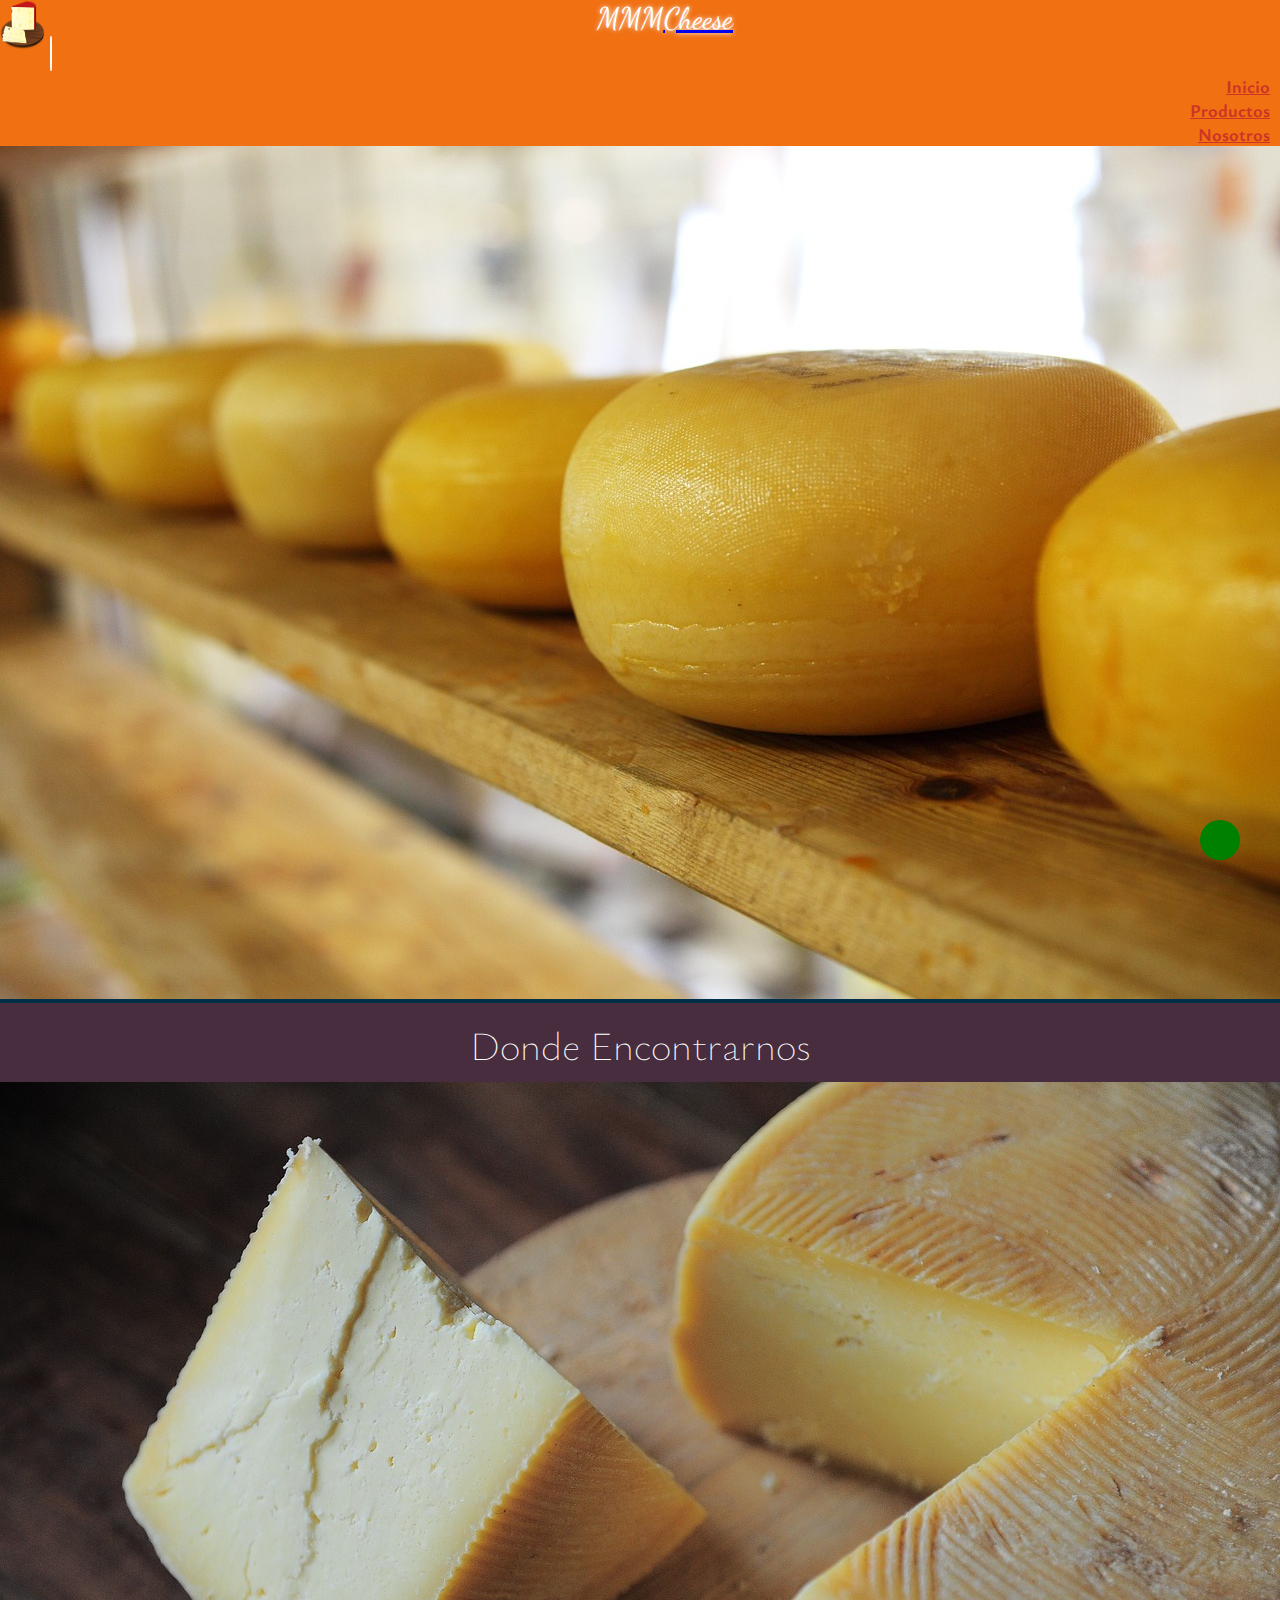
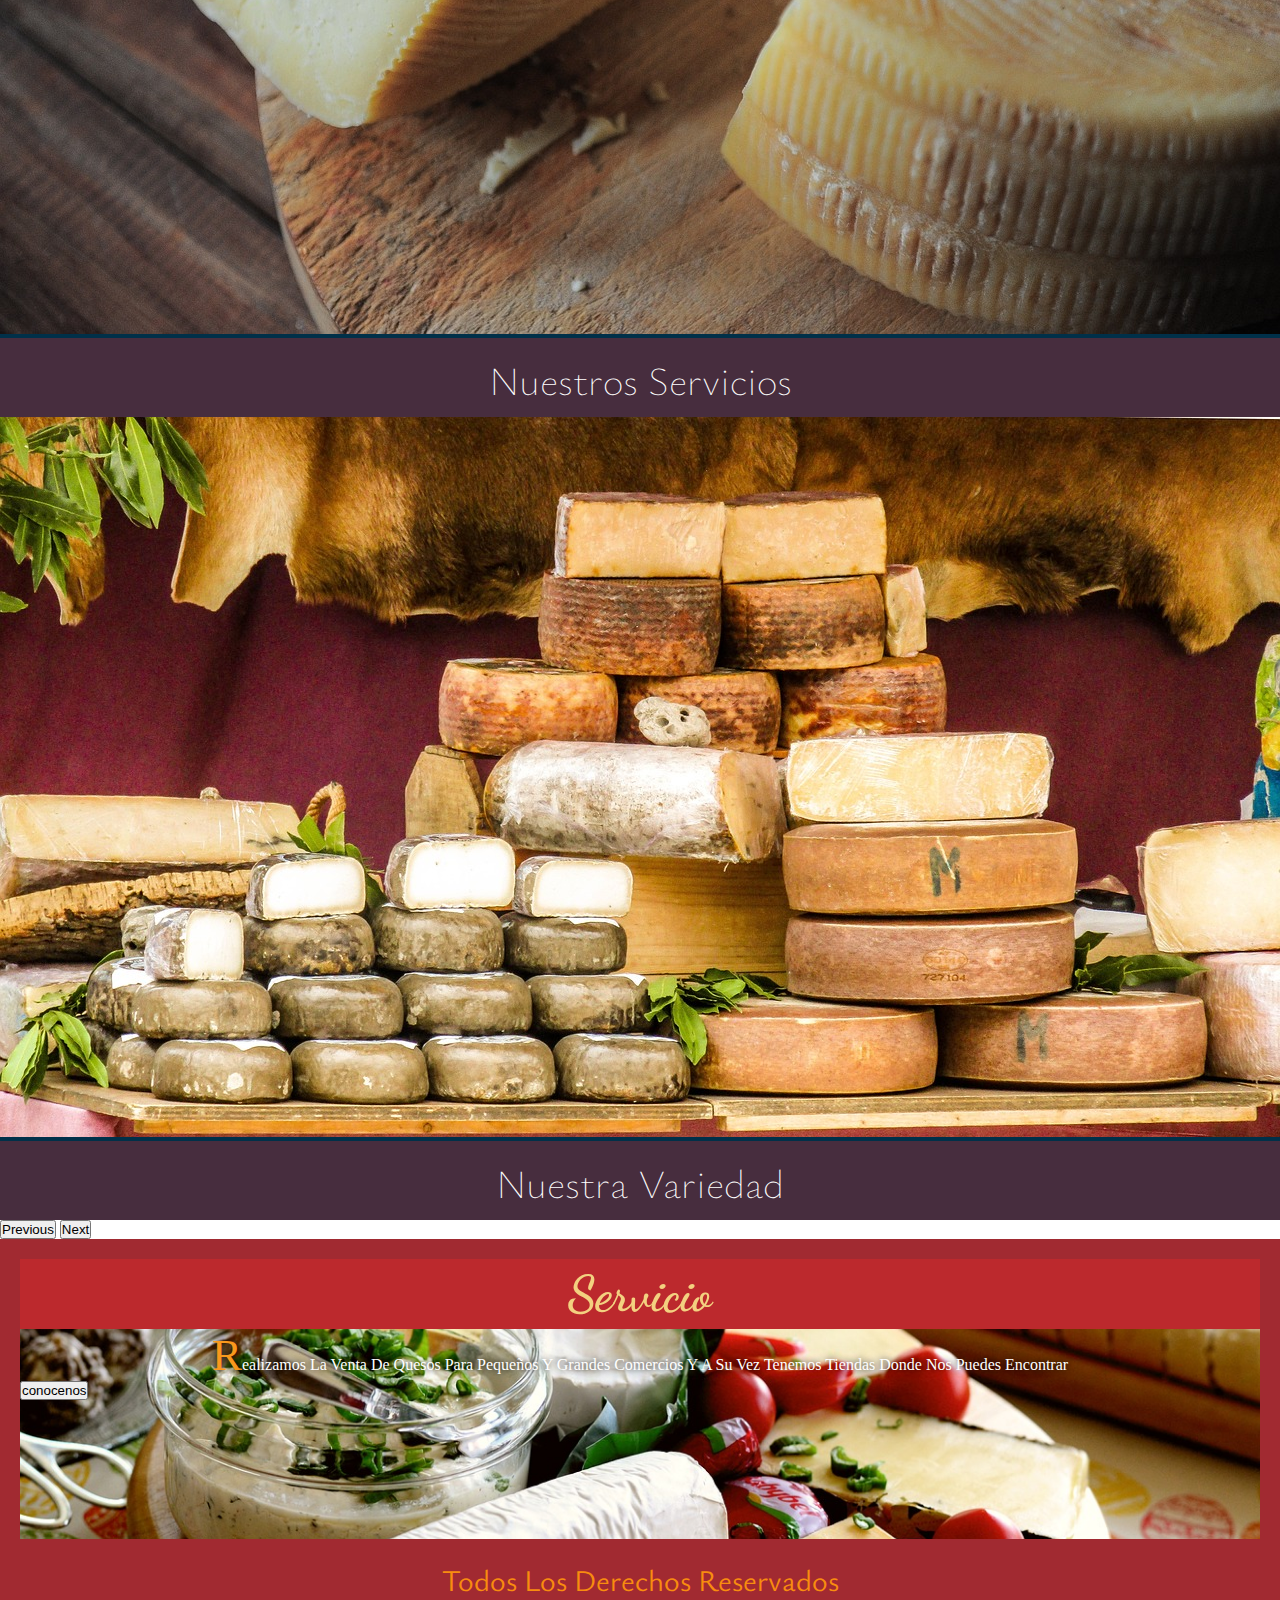
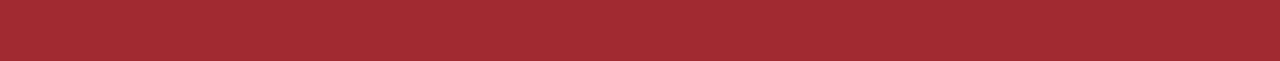
<file: index.html>
<!DOCTYPE html>
<html lang="es">

<head>
    <meta charset="UTF-8" />
    <meta http-equiv="X-UA-Compatible" content="IE=edge" />
    <meta name="viewport" content="width=device-width, initial-scale=1.0" />
    <link rel="stylesheet" href="https://cdnjs.cloudflare.com/ajax/libs/font-awesome/6.4.0/css/all.min.css"
        integrity="sha512-iecdLmaskl7CVkqkXNQ/ZH/XLlvWZOJyj7Yy7tcenmpD1ypASozpmT/E0iPtmFIB46ZmdtAc9eNBvH0H/ZpiBw=="
        crossorigin="anonymous" referrerpolicy="no-referrer" />
    <link rel="stylesheet" href="https://cdn.jsdelivr.net/npm/bootstrap@4.6.2/dist/css/bootstrap.min.css"
        integrity="sha384-xOolHFLEh07PJGoPkLv1IbcEPTNtaed2xpHsD9ESMhqIYd0nLMwNLD69Npy4HI+N" crossorigin="anonymous" />
    <link rel="stylesheet" href="./estilos.css" />
    <link rel="shortcut icon" href="./img/cheese-logo1.2.png" type="image/x-icon" />
    <title>MMMcheese</title>
</head>

<body>
    <!-- NavBar Inicio -->
    <nav class="navbar navbar-expand-lg navbar-dark">
        <!-- Brand -->
        <a class="navbar-brand" href="./index.html">
            <img src="./img/cheese-logo.png" alt="Logo" class="imglogo" />
            <aside class="logo" class="d-flex justify-content-start">
                mmm
                <span class="d-flex justify-content-start">cheese</span>
            </aside>
        </a>

        <!-- Toggler/collapsibe Button -->
        <button class="navbar-toggler text-danger" type="button" data-toggle="collapse"
            data-target="#collapsibleNavbar">
            <span class="navbar-toggler-icon"></span>
        </button>

        <!-- Navbar links -->
        <div class="collapse navbar-collapse" id="collapsibleNavbar">
            <ul class="navbar-nav">
                <li class="nav-item">
                    <a class="nav-link" href="./index.html">inicio</a>
                </li>
                <li class="nav-item">
                    <a class="nav-link" href="./pages/productos.html">productos</a>
                </li>
                <li class="nav-item">
                    <a class="nav-link" href="./pages/nosotros.html">nosotros</a>
                </li>
            </ul>
        </div>
    </nav>
    <!-- NavBar Fin -->

    <!-- Carousel Inicio -->
    <div id="carouselExampleControls" class="carousel slide" data-ride="carousel">
        <div class="carousel-inner">
            <div class="carousel-item active">
                <img src="./img/Chee2.jpg" class="d-block w-100" alt="queso" />
                <div class="carousel-caption d-none d-md-block">
                    <h5>donde encontrarnos</h5>
                </div>
            </div>
            <div class="carousel-item">
                <img src="./img/Chee5.jpg" class="d-block w-100" alt="queso-degustacion" />
                <div class="carousel-caption d-none d-md-block">
                    <h5>nuestros servicios</h5>
                </div>
            </div>
            <div class="carousel-item">
                <img src="./img/Chee4.jpg" class="d-block w-100" alt="queso-variedad" />
                <div class="carousel-caption d-none d-md-block">
                    <h5>nuestra variedad</h5>
                </div>
            </div>
        </div>
        <button class="carousel-control-prev" type="button" data-target="#carouselExampleControls" data-slide="prev">
            <span class="carousel-control-prev-icon" aria-hidden="true"></span>
            <span class="sr-only">Previous</span>
        </button>
        <button class="carousel-control-next" type="button" data-target="#carouselExampleControls" data-slide="next">
            <span class="carousel-control-next-icon" aria-hidden="true"></span>
            <span class="sr-only">Next</span>
        </button>
    </div>
    <!-- Carousel Fin -->

    <!-- Servicio Inicio -->
    <section class="servicio">
        <aside class="img-ser">
            <h2>Servicio</h2>
            <p>realizamos la venta de quesos para pequeños y grandes comercios y a su vez tenemos tiendas donde nos puedes encontrar </p>
            <a href="./pages/nosotros.html"> <button type="button" class="btn btn-warning"> conocenos</button></a>
        </aside>
    </section>
    <!-- Servicio fin  -->
    <!-- Footer Inicio  -->
    <footer>
        <p>todos los derechos reservados</p>
        <div class="redes">
            <a href="#"><i class="fa-solid fa-envelope"></i></a>
            <a href="#"><i class="fa-brands fa-facebook"></i></a>
            <a href="#"><i class="fa-brands fa-instagram"></i></a>
        </div>
    </footer>
    <!-- Footer fin  -->

    <!-- Icono Whatsapp Inicio  -->
    <a href="https://www.whatsapp.com" class="i-whats">
        <i class="fa-brands fa-whatsapp"></i>
    </a>
    <!-- Icono Whatsapp fin  -->

    <script src="https://cdn.jsdelivr.net/npm/jquery@3.5.1/dist/jquery.slim.min.js"
        integrity="sha384-DfXdz2htPH0lsSSs5nCTpuj/zy4C+OGpamoFVy38MVBnE+IbbVYUew+OrCXaRkfj" crossorigin="anonymous">
    </script>
    <script src="https://cdn.jsdelivr.net/npm/popper.js@1.16.1/dist/umd/popper.min.js"
        integrity="sha384-9/reFTGAW83EW2RDu2S0VKaIzap3H66lZH81PoYlFhbGU+6BZp6G7niu735Sk7lN" crossorigin="anonymous">
    </script>
    <script src="https://cdn.jsdelivr.net/npm/bootstrap@4.6.2/dist/js/bootstrap.min.js"
        integrity="sha384-+sLIOodYLS7CIrQpBjl+C7nPvqq+FbNUBDunl/OZv93DB7Ln/533i8e/mZXLi/P+" crossorigin="anonymous">
    </script>
</body>

</html>
</file>
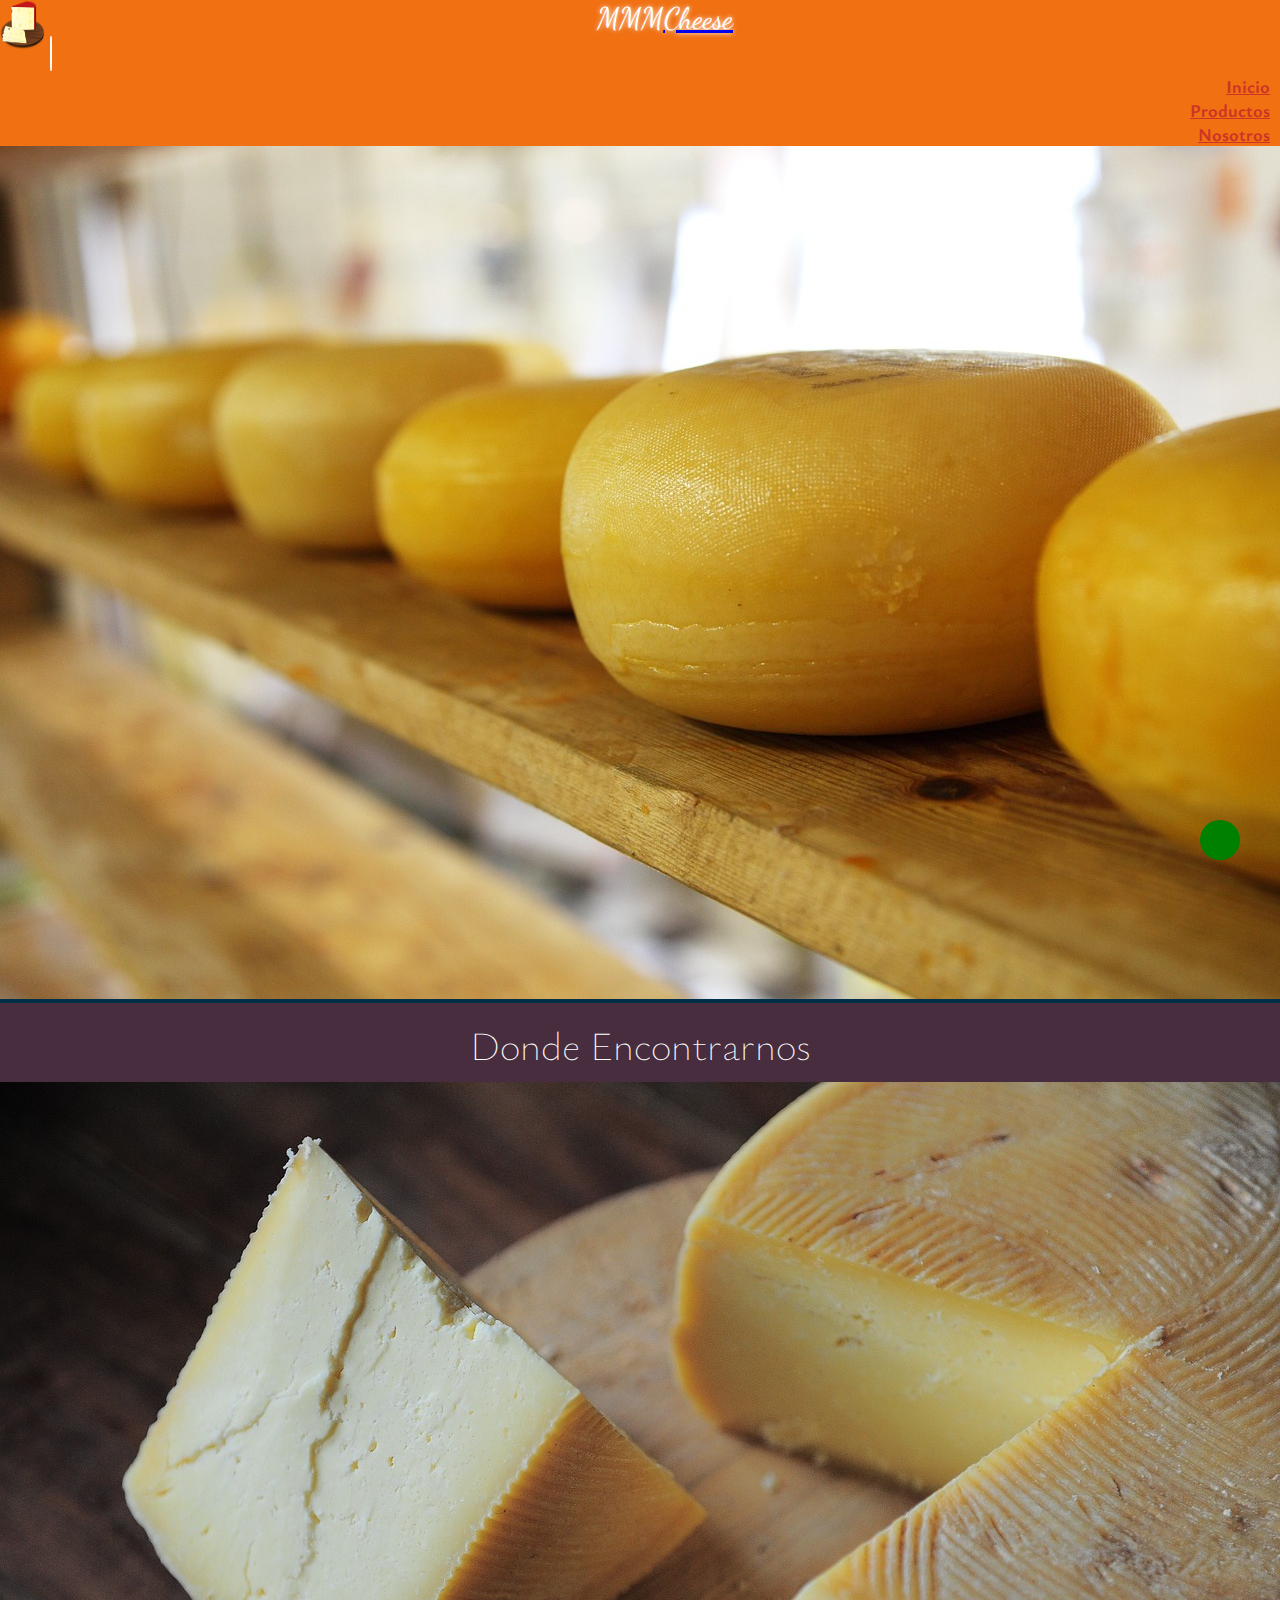
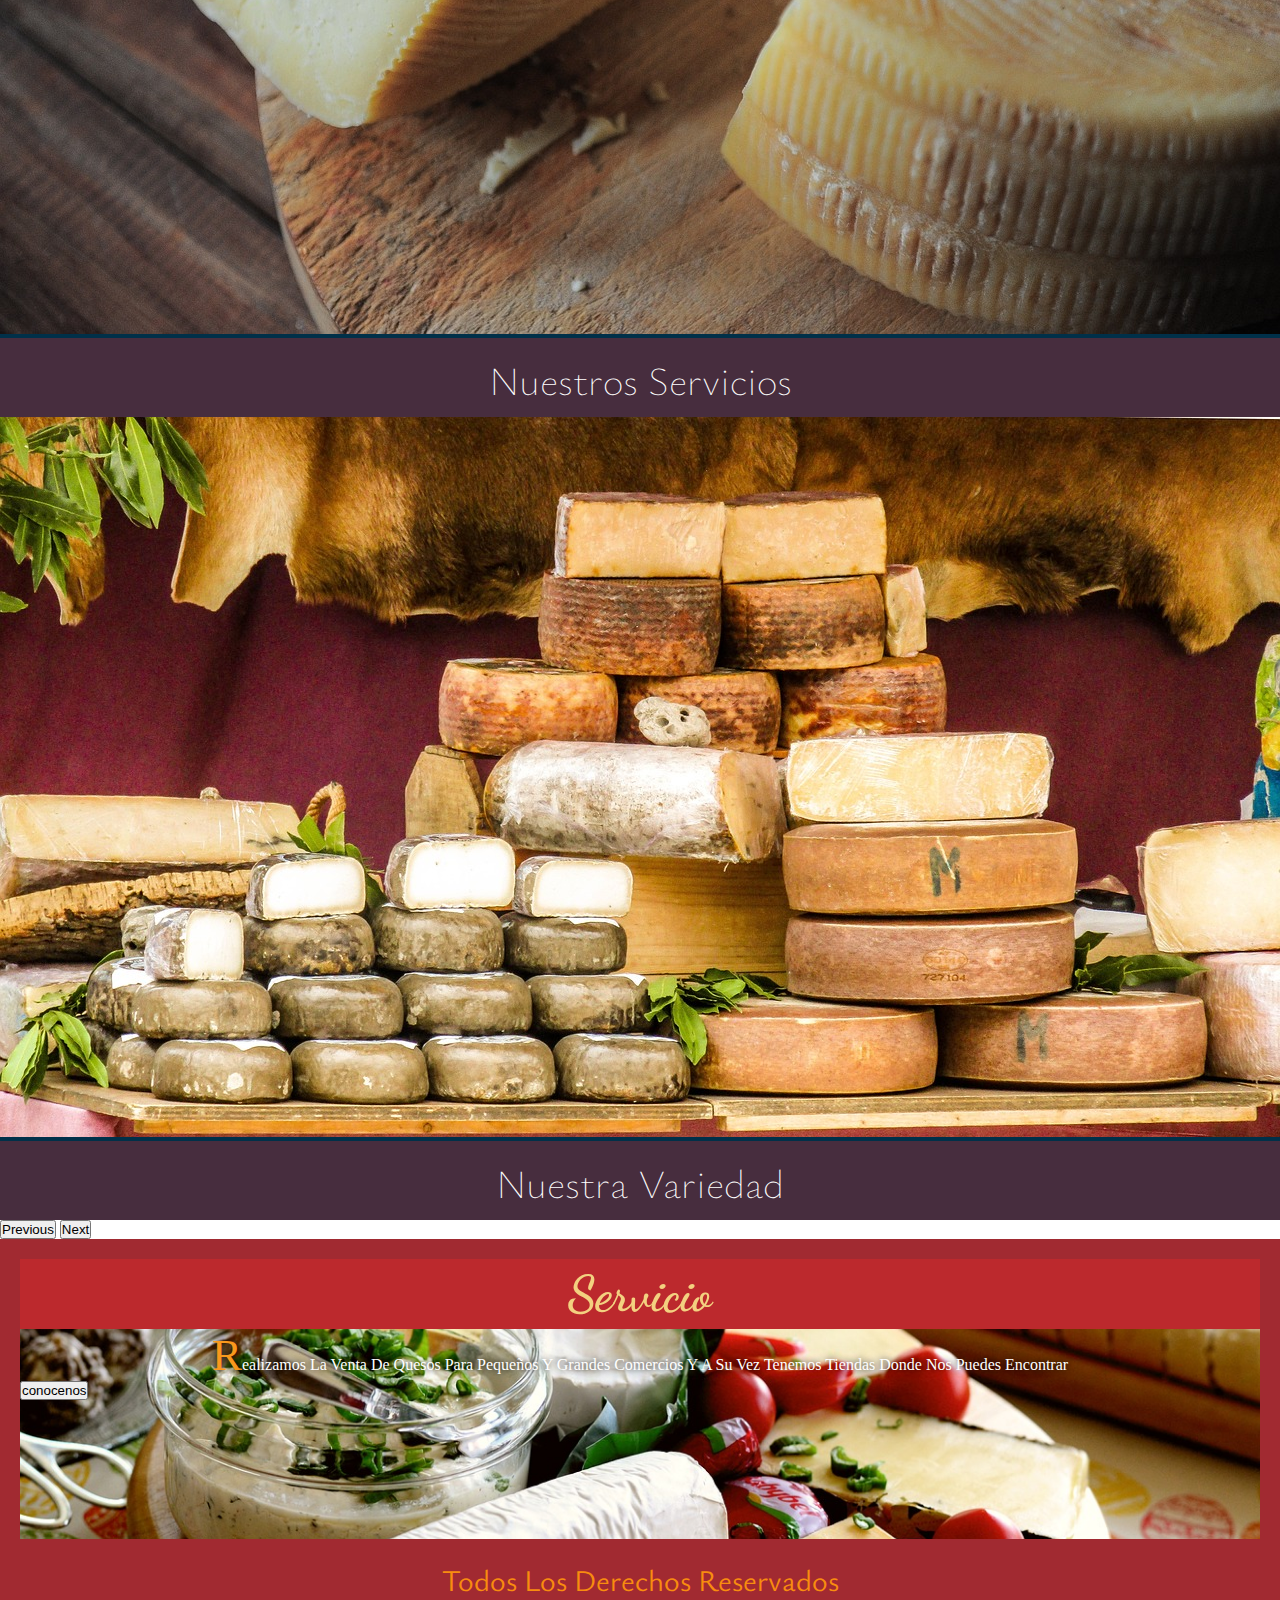
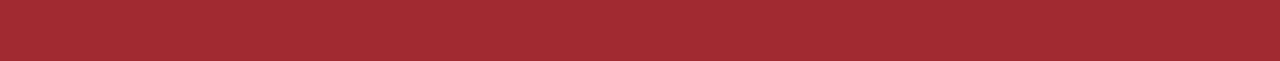
<file: index1.html>
<!DOCTYPE html>
<html lang="es">

<head>
    <meta charset="UTF-8" />
    <meta http-equiv="X-UA-Compatible" content="IE=edge" />
    <meta name="viewport" content="width=device-width, initial-scale=1.0" />
    <link rel="stylesheet" href="https://cdnjs.cloudflare.com/ajax/libs/font-awesome/6.4.0/css/all.min.css"
        integrity="sha512-iecdLmaskl7CVkqkXNQ/ZH/XLlvWZOJyj7Yy7tcenmpD1ypASozpmT/E0iPtmFIB46ZmdtAc9eNBvH0H/ZpiBw=="
        crossorigin="anonymous" referrerpolicy="no-referrer" />
    <link rel="stylesheet" href="https://cdn.jsdelivr.net/npm/bootstrap@4.6.2/dist/css/bootstrap.min.css"
        integrity="sha384-xOolHFLEh07PJGoPkLv1IbcEPTNtaed2xpHsD9ESMhqIYd0nLMwNLD69Npy4HI+N" crossorigin="anonymous" />
    <link rel="stylesheet" href="./estilos.css" />
    <link rel="shortcut icon" href="./img/cheese-logo1.2.png" type="image/x-icon" />
    <title>MMMcheese</title>
</head>

<body>
    <!-- NavBar Inicio -->
    <nav class="navbar navbar-expand-lg navbar-dark">
        <!-- Brand -->
        <a class="navbar-brand" href="./index1.html">
            <img src="./img/cheese-logo.png" alt="Logo" class="imglogo" />
            <aside class="logo" class="d-flex justify-content-start">
                mmm
                <span class="d-flex justify-content-start">cheese</span>
            </aside>
        </a>

        <!-- Toggler/collapsibe Button -->
        <button class="navbar-toggler text-danger" type="button" data-toggle="collapse"
            data-target="#collapsibleNavbar">
            <span class="navbar-toggler-icon"></span>
        </button>

        <!-- Navbar links -->
        <div class="collapse navbar-collapse" id="collapsibleNavbar">
            <ul class="navbar-nav">
                <li class="nav-item">
                    <a class="nav-link" href="./index1.html">inicio</a>
                </li>
                <li class="nav-item">
                    <a class="nav-link" href="./pages/productos.html">productos</a>
                </li>
                <li class="nav-item">
                    <a class="nav-link" href="./pages/nosotros.html">nosotros</a>
                </li>
            </ul>
        </div>
    </nav>
    <!-- NavBar Fin -->

    <!-- Carousel Inicio -->
    <div id="carouselExampleControls" class="carousel slide" data-ride="carousel">
        <div class="carousel-inner">
            <div class="carousel-item active">
                <img src="./img/Chee2.jpg" class="d-block w-100" alt="queso" />
                <div class="carousel-caption d-none d-md-block">
                    <h5>donde encontrarnos</h5>
                </div>
            </div>
            <div class="carousel-item">
                <img src="./img/Chee5.jpg" class="d-block w-100" alt="queso-degustacion" />
                <div class="carousel-caption d-none d-md-block">
                    <h5>nuestros servicios</h5>
                </div>
            </div>
            <div class="carousel-item">
                <img src="./img/Chee4.jpg" class="d-block w-100" alt="queso-variedad" />
                <div class="carousel-caption d-none d-md-block">
                    <h5>nuestra variedad</h5>
                </div>
            </div>
        </div>
        <button class="carousel-control-prev" type="button" data-target="#carouselExampleControls" data-slide="prev">
            <span class="carousel-control-prev-icon" aria-hidden="true"></span>
            <span class="sr-only">Previous</span>
        </button>
        <button class="carousel-control-next" type="button" data-target="#carouselExampleControls" data-slide="next">
            <span class="carousel-control-next-icon" aria-hidden="true"></span>
            <span class="sr-only">Next</span>
        </button>
    </div>
    <!-- Carousel Fin -->

    <!-- Servicio Inicio -->
    <section class="servicio">
        <aside class="img-ser">
            <h2>Servicio</h2>
            <p>realizamos la venta de quesos para pequeños y grandes comercios y a su vez tenemos tiendas donde nos puedes encontrar </p>
            <a href="./pages/nosotros.html"> <button type="button" class="btn btn-warning"> conocenos</button></a>
        </aside>
    </section>
    <!-- Servicio fin  -->
    <!-- Footer Inicio  -->
    <footer>
        <p>todos los derechos reservados</p>
        <div class="redes">
            <a href="#"><i class="fa-solid fa-envelope"></i></a>
            <a href="#"><i class="fa-brands fa-facebook"></i></a>
            <a href="#"><i class="fa-brands fa-instagram"></i></a>
        </div>
    </footer>
    <!-- Footer fin  -->

    <!-- Icono Whatsapp Inicio  -->
    <a href="https://www.whatsapp.com" class="i-whats">
        <i class="fa-brands fa-whatsapp"></i>
    </a>
    <!-- Icono Whatsapp fin  -->

    <script src="https://cdn.jsdelivr.net/npm/jquery@3.5.1/dist/jquery.slim.min.js"
        integrity="sha384-DfXdz2htPH0lsSSs5nCTpuj/zy4C+OGpamoFVy38MVBnE+IbbVYUew+OrCXaRkfj" crossorigin="anonymous">
    </script>
    <script src="https://cdn.jsdelivr.net/npm/popper.js@1.16.1/dist/umd/popper.min.js"
        integrity="sha384-9/reFTGAW83EW2RDu2S0VKaIzap3H66lZH81PoYlFhbGU+6BZp6G7niu735Sk7lN" crossorigin="anonymous">
    </script>
    <script src="https://cdn.jsdelivr.net/npm/bootstrap@4.6.2/dist/js/bootstrap.min.js"
        integrity="sha384-+sLIOodYLS7CIrQpBjl+C7nPvqq+FbNUBDunl/OZv93DB7Ln/533i8e/mZXLi/P+" crossorigin="anonymous">
    </script>
</body>

</html>
</file>
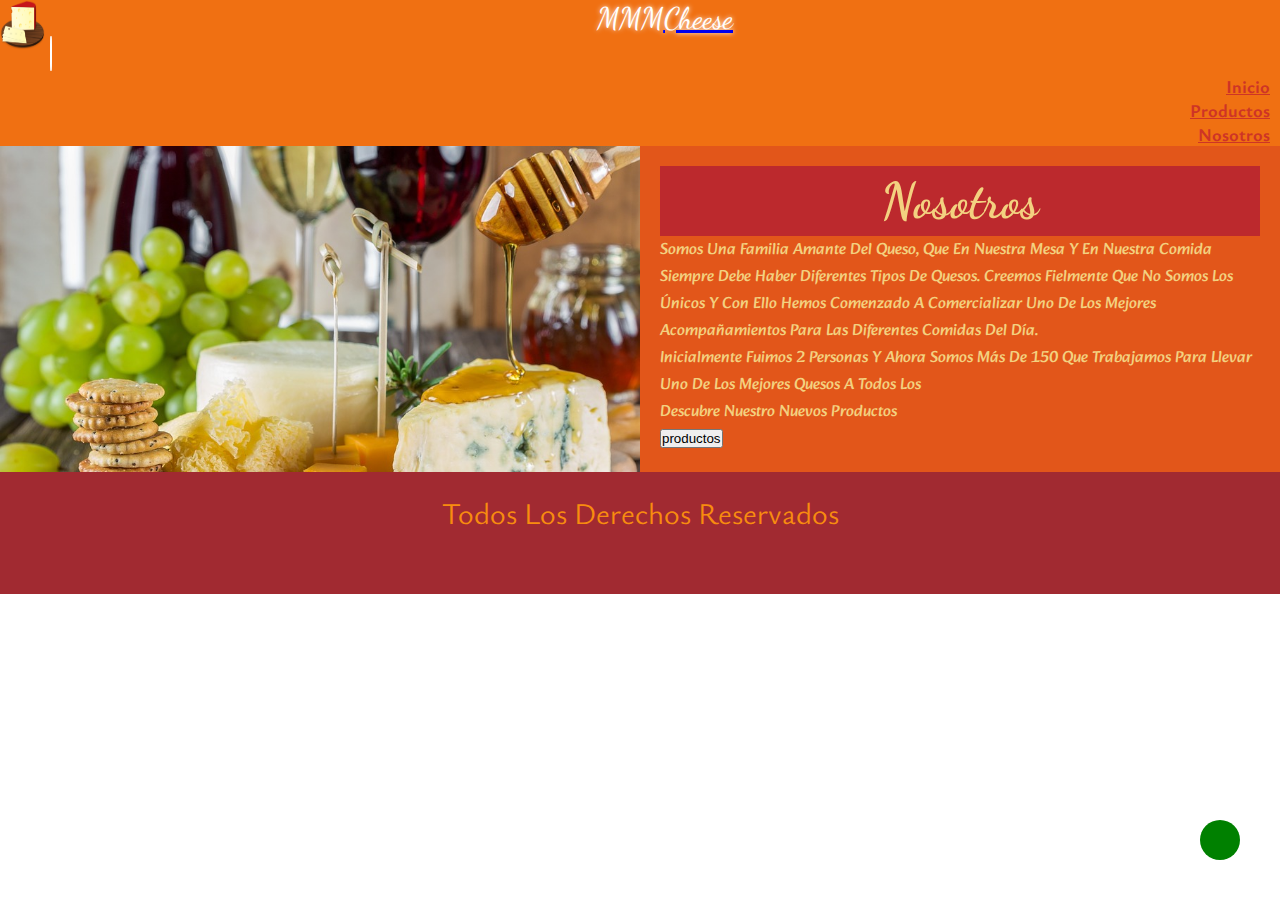
<file: pages/nosotros.html>
<!DOCTYPE html>
<html lang="es">
<head>
    <meta charset="UTF-8">
    <meta http-equiv="X-UA-Compatible" content="IE=edge">
    <meta name="viewport" content="width=device-width, initial-scale=1.0">
    <link rel="stylesheet" href="https://cdnjs.cloudflare.com/ajax/libs/font-awesome/6.4.0/css/all.min.css"
        integrity="sha512-iecdLmaskl7CVkqkXNQ/ZH/XLlvWZOJyj7Yy7tcenmpD1ypASozpmT/E0iPtmFIB46ZmdtAc9eNBvH0H/ZpiBw=="
        crossorigin="anonymous" referrerpolicy="no-referrer" />
    <link rel="stylesheet" href="https://cdn.jsdelivr.net/npm/bootstrap@4.6.2/dist/css/bootstrap.min.css"
        integrity="sha384-xOolHFLEh07PJGoPkLv1IbcEPTNtaed2xpHsD9ESMhqIYd0nLMwNLD69Npy4HI+N" crossorigin="anonymous">
    <link rel="stylesheet" href="../estilos.css">
    <link rel="shortcut icon" href="./img/cheese-logo1.2.png" type="image/x-icon">
    <title>Nosotros</title>
</head>
<body>
    <!-- NavBar Inicio -->
    <nav class="navbar navbar-expand-lg navbar-dark">
        <!-- Brand -->
        <a class="navbar-brand" href="../index.html">
            <img src="../img/cheese-logo.png" alt="Logo" class="imglogo">
            <aside class="logo" class = "d-flex justify-content-start">mmm 
                <span>cheese</span>
            </aside>
        </a>

        <!-- Toggler/collapsibe Button -->
        <button class="navbar-toggler text-danger" type="button" data-toggle="collapse" data-target="#collapsibleNavbar">
            <span class="navbar-toggler-icon"></span>
        </button>

        <!-- Navbar links -->
        <div class="collapse navbar-collapse"  id="collapsibleNavbar">
            <ul class="navbar-nav">
                <li class="nav-item">
                    <a class="nav-link" href="../index.html">inicio</a>
                </li>
                <li class="nav-item">
                    <a class="nav-link" href="./productos.html">productos</a>
                </li>
                <li class="nav-item">
                    <a class="nav-link" href="./nosotros.html">nosotros</a>
                </li>
            </ul>
        </div>
    </nav>
    <!-- NavBar Fin -->
    <section class="nosotros">
        <aside class="img-nos"></aside>
        <aside class="desc-nos">
            <h2>Nosotros</h2>
            <p>somos una familia amante del queso, que en nuestra mesa y en nuestra comida siempre debe haber diferentes tipos de quesos. creemos fielmente que no somos los únicos y con ello hemos comenzado a comercializar uno de los mejores acompañamientos para las diferentes comidas del día.</p>
            <p>inicialmente fuimos 2 personas y ahora somos más de 150 que trabajamos para llevar uno de los mejores quesos a todos los </p>
            <p>descubre nuestro nuevos productos </p>
            <a href="./productos.html"><button type="button" class="btn btn-warning"> productos</button></a>
        </aside>
    </section>
    <!-- Footer Inicio  -->
    <footer>
        <p>todos los derechos reservados</p>
        <div class="redes">
            <a href="#"><i class="fa-solid fa-envelope"></i></a>
            <a href="#"><i class="fa-brands fa-facebook"></i></a>
            <a href="#"><i class="fa-brands fa-instagram"></i></a>
        </div>
    </footer>
    <!-- Footer fin  -->

    <!-- Icono Whatsapp Inicio  -->
    <a href="https://www.whatsapp.com" class="i-whats">
        <i class="fa-brands fa-whatsapp"></i>
    </a>
    <!-- Icono Whatsapp fin  -->

    <script src="https://cdn.jsdelivr.net/npm/jquery@3.5.1/dist/jquery.slim.min.js"
        integrity="sha384-DfXdz2htPH0lsSSs5nCTpuj/zy4C+OGpamoFVy38MVBnE+IbbVYUew+OrCXaRkfj" crossorigin="anonymous">
    </script>
    <script src="https://cdn.jsdelivr.net/npm/popper.js@1.16.1/dist/umd/popper.min.js"
        integrity="sha384-9/reFTGAW83EW2RDu2S0VKaIzap3H66lZH81PoYlFhbGU+6BZp6G7niu735Sk7lN" crossorigin="anonymous">
    </script>
    <script src="https://cdn.jsdelivr.net/npm/bootstrap@4.6.2/dist/js/bootstrap.min.js"
        integrity="sha384-+sLIOodYLS7CIrQpBjl+C7nPvqq+FbNUBDunl/OZv93DB7Ln/533i8e/mZXLi/P+" crossorigin="anonymous">
    </script>
</body>
</html>
</file>
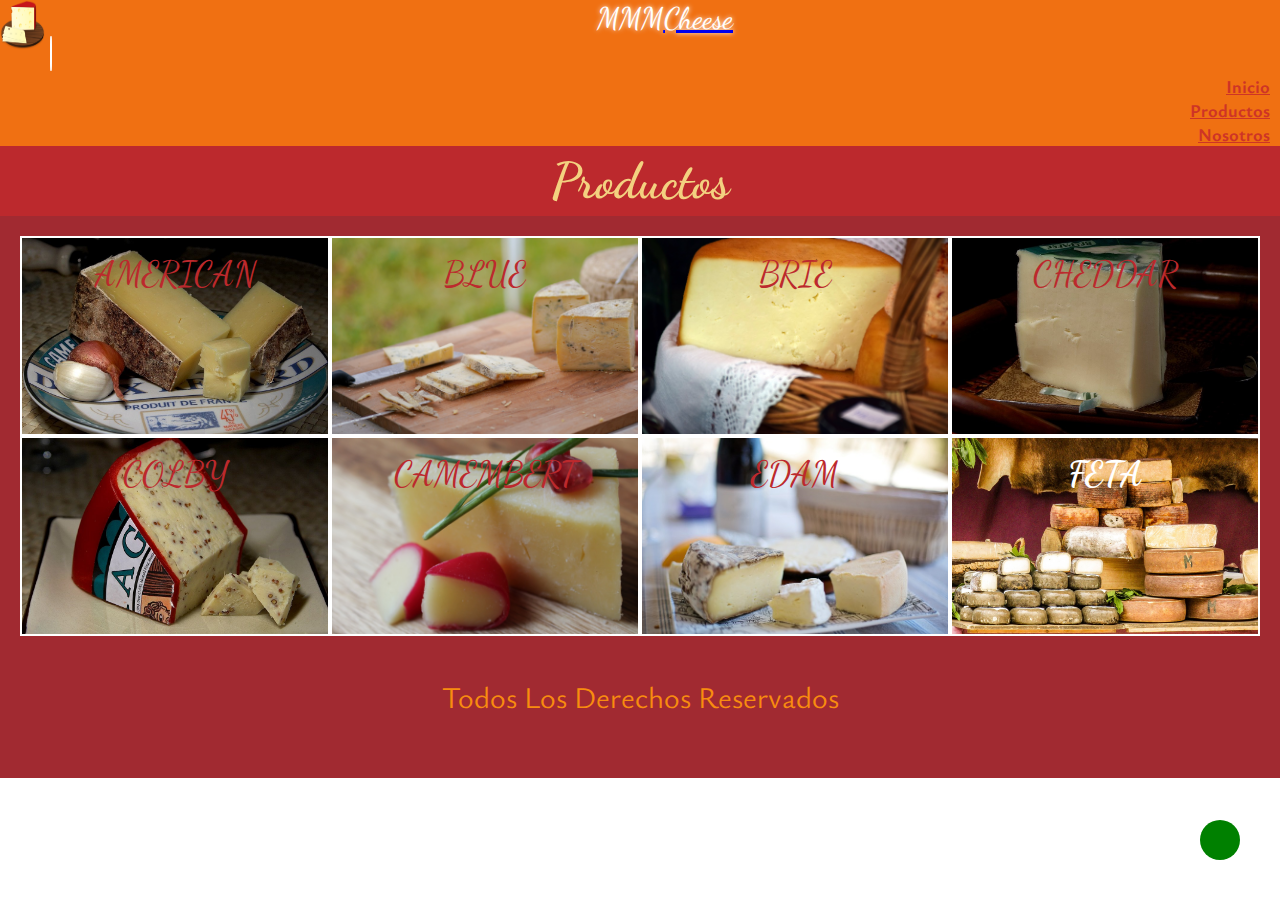
<file: pages/productos.html>
<!DOCTYPE html>
<html lang="es">

<head>
    <meta charset="UTF-8">
    <meta http-equiv="X-UA-Compatible" content="IE=edge">
    <meta name="viewport" content="width=device-width, initial-scale=1.0">
    <link rel="stylesheet" href="https://cdnjs.cloudflare.com/ajax/libs/font-awesome/6.4.0/css/all.min.css"
        integrity="sha512-iecdLmaskl7CVkqkXNQ/ZH/XLlvWZOJyj7Yy7tcenmpD1ypASozpmT/E0iPtmFIB46ZmdtAc9eNBvH0H/ZpiBw=="
        crossorigin="anonymous" referrerpolicy="no-referrer" />
    <link rel="stylesheet" href="https://cdn.jsdelivr.net/npm/bootstrap@4.6.2/dist/css/bootstrap.min.css"
        integrity="sha384-xOolHFLEh07PJGoPkLv1IbcEPTNtaed2xpHsD9ESMhqIYd0nLMwNLD69Npy4HI+N" crossorigin="anonymous">
    <link rel="stylesheet" href="../estilos.css">
    <link rel="shortcut icon" href="../img/cheese-logo1.2.png" type="image/x-icon">
    <title>Productos</title>
</head>

<body>
    <!-- NavBar Inicio -->
    <nav class="navbar navbar-expand-lg navbar-dark">
        <!-- Brand -->
        <a class="navbar-brand" href="../index.html">
            <img src="../img/cheese-logo.png" alt="Logo" class="imglogo">
            <aside class="logo" class = "d-flex justify-content-start">mmm 
                <span class= "d-flex justify-content-start">cheese</span>
            </aside>
        </a>

        <!-- Toggler/collapsibe Button -->
        <button class="navbar-toggler text-danger" type="button" data-toggle="collapse" data-target="#collapsibleNavbar">
            <span class="navbar-toggler-icon"></span>
        </button>

        <!-- Navbar links -->
        <div class="collapse navbar-collapse"  id="collapsibleNavbar">
            <ul class="navbar-nav">
                <li class="nav-item">
                    <a class="nav-link" href="../index.html">inicio</a>
                </li>
                <li class="nav-item">
                    <a class="nav-link" href="./productos.html">productos</a>
                </li>
                <li class="nav-item">
                    <a class="nav-link" href="./nosotros.html">nosotros</a>
                </li>
            </ul>
        </div>
    </nav>
    <!-- NavBar Fin -->
    <!-- Productos Inicio  -->
    <h2>Productos</h2>
    <section class="productos">
        <div class="item item1">
            <h5>american</h5>
        </div>
        <div class="item item2">
            <h5>blue</h5>
        </div>
        <div class="item item3">
            <h5>brie</h5>
        </div>
        <div class="item item4">
            <h5>cheddar</h5>
        </div>
        <div class="item item5">
            <h5>colby</h5>
        </div>
        <div class="item item6">
            <h5>camembert</h5>
        </div>
        <div class="item item7">
            <h5>edam</h5>
        </div>
        <div class="item item8">
            <h5>feta</h5>
        </div>
    </section>
    <!-- Productos Fin  -->

    <!-- Footer Inicio  -->
    <footer>
        <p>todos los derechos reservados</p>
        <div class="redes">
            <a href="https://gmail.com"><i class="fa-solid fa-envelope"></i></a>
            <a href="https://es-la.facebook.com"><i class="fa-brands fa-facebook"></i></a>
            <a href="https://instagram.com"><i class="fa-brands fa-instagram"></i></a>
        </div>
    </footer>
    <!-- Footer fin  -->
    <!-- Icono Whatsapp Inicio  -->
    <a href="https://www.whatsapp.com" class="i-whats">
        <i class="fa-brands fa-whatsapp"></i>
    </a>
    <!-- Icono Whatsapp fin  -->
    <script src="https://cdn.jsdelivr.net/npm/jquery@3.5.1/dist/jquery.slim.min.js"
        integrity="sha384-DfXdz2htPH0lsSSs5nCTpuj/zy4C+OGpamoFVy38MVBnE+IbbVYUew+OrCXaRkfj" crossorigin="anonymous">
    </script>
    <script src="https://cdn.jsdelivr.net/npm/popper.js@1.16.1/dist/umd/popper.min.js"
        integrity="sha384-9/reFTGAW83EW2RDu2S0VKaIzap3H66lZH81PoYlFhbGU+6BZp6G7niu735Sk7lN" crossorigin="anonymous">
    </script>
    <script src="https://cdn.jsdelivr.net/npm/bootstrap@4.6.2/dist/js/bootstrap.min.js"
        integrity="sha384-+sLIOodYLS7CIrQpBjl+C7nPvqq+FbNUBDunl/OZv93DB7Ln/533i8e/mZXLi/P+" crossorigin="anonymous">
    </script>
</body>
</html>
</file>
<file: estilos.css>
@import url('https://fonts.googleapis.com/css2?family=Alkatra&family=Dancing+Script:wght@400;600&family=Delicious+Handrawn&family=Pacifico&family=Saira+Condensed:wght@300;400&family=Ysabeau:ital,wght@0,200;1,1;1,200&display=swap');

/* font-family: 'Alkatra', cursive;
font-family: 'Dancing Script', cursive;
font-family: 'Delicious Handrawn', cursive;
font-family: 'Pacifico', cursive;
font-family: 'Saira Condensed', sans-serif;
font-family: 'Ysabeau', sans-serif; */

*{
    margin: 0;
    padding: 0;
    box-sizing: border-box;
}

.navbar{
    background-color:#F07012 !important;
}
.imglogo{
    float: left;
    width: 50px;
    height: 50px;
    padding-right: 5px;
    display: flex;
    justify-content: center;
    align-items: center;
}

.navbar-brand .logo {
    color: #FFF;
    text-shadow: 0 0 5px  #fff; 
    text-transform:uppercase;
    font-weight: lighter;
    font-family: 'Dancing Script', cursive;
    font-size: 30px;
    padding: 0px 5px;
    display: flex;
    justify-content: center;
    align-items: center;
}

.navbar-brand span{
    text-transform: capitalize;
}

.navbar-brand .logo:hover{
    color: #bc292d;
}

.navbar-toggler{
    border: 1px solid #fff !important;
    font-size: smaller;
    width: auto;
    height: 35px;
    border-radius: 30%;
}

.nav-link{
    color: #CE3426 !important;
    font-family: 'Ysabeau', sans-serif;
    font-size: 18px !important;
    font-weight: bolder !important;
    text-transform: capitalize;
    padding-right: 10px;
    display: flex;
    justify-content:flex-end;   
}

.nav-link:hover{
    color: #F3D180 !important;
    background-color: #DF3E1E !important;
    text-shadow: 0 0 10px #fff;
    border-radius: 35%;
}

.carousel-item{
    height: auto;
    background-color: #003049 !important;
    background-size: cover;
    background-position: top;
}

.carousel-item h5{
    color: #fff;
    font-size: 40px;
    font-weight: lighter;
    font-family: 'Ysabeau', sans-serif;
    background-color: #bc292e60;
    text-align: center;
    padding-bottom: 10px;
    text-transform: capitalize;
}

/* Servicios */
.servicio{
    width: auto;
    height: 300px;
    background-color: #A12A31;
    padding: 20px 20px ;
}

.servicio h2:hover{
    color: #A12A31;
    text-shadow:0 0 7px #000;
}

.servicio p{
    color: #fff;
    text-align: center !important;
    text-shadow:0 0 7px #000;
    text-transform: capitalize;
}
.servicio p::first-letter{
    color: #F9991D;
    font-size: 45px;
}

.img-ser{
    height: 300px;
    width: 100%;
    background-image: url(./img/Chee7.jpg);
    background-size: cover;
    background-position:right;
}


/* Pag. Nosotros */

.nosotros{
    width: 100%;
    height: auto;
    background-color: #CE3426;
}

.nosotros{
    color: #F3D180;
    text-transform: capitalize;
    font-family: 'Alkatra', cursive;
}
.img-nos{
    height: auto;
    width: 100%;
    background-image: url(./img/Chee1.jpg);
    background-position: center;
    background-size: cover;
}

.desc-nos{
    height: auto;
    width: 100%;
    background-color: #f06e1299;
    padding: 20px;
}

h2{
    color: #F3D180;
    background-color: #BC292D;
    font-size: 50px; 
    font-family: 'Dancing Script', cursive;
    text-align: center;
    text-transform: capitalize;
    padding: 5px;
}
h5{
    color: #BC292D;
    font-size: 35px; 
    font-family: 'Dancing Script', cursive;
    font-weight: lighter;
    text-align: center;
    text-transform:lowercase;
    padding-top: 15px;

}

/* Pag. Productos  */
.productos{
    width: 100%;
    height: auto;
    background-color: #A12A31;
    padding: 20px;
    display: grid;
    grid-template-columns: 1fr;
    grid-template-rows: repeat(8, 200px);
}

.item{

    width: 100%;
    text-transform: uppercase;
    border: 2px solid #fff;
    background-color: #F88C0F;
    background-size: cover;
    background-position: center;
}

.item h5{
    text-transform: uppercase;
    font-family: 'Dancing Script', cursive;
    font: bolder;
}
.item:hover{
    transform: scale(0.9);
    transition: 0.9s; 
}

.item1{
    background-image: url(img/PChee1.jpg);    
}

.item2{
    background-image: url(img/Chee10.jpg);
}

.item3{
    background-image: url(img/Chee11.jpg);
}

.item4{
    background-image: url(img/Chee14.jpg);
}

.item5{
    background-image: url(img/Chee15.jpg);
}

.item6{
    background-image: url(img/Chee9.jpg);
}

.item7{
    background-image: url(img/Chee6.jpg);
}

.item8{
    background-image: url(img/Chee4.jpg);
}

.item8 h5{
    color: #fff;
    font-weight: bold;
}


/* Footer */

footer{
    width: 100%;
    height: auto;
    color: #F88C0F;
    background-color: #A12A31;
    font-size: 30px;
    font-family: 'Ysabeau', sans-serif;
    text-transform: capitalize;
    padding: 20px;
    text-align: center;
}
footer a{
    color: #F3D180;
    border: #A12A31 solid 1px;
    letter-spacing: 15px;
}
footer a:hover{
    color: #003049;
}

.i-whats{
    height: 40px;
    width: 40px;
    color: #fff;
    background-color: green;
    position: fixed;
    right: 40px;
    bottom: 40px;
    text-align: center;
    line-height: 40px;
    font-size: 30px;
    text-shadow: 0 0 2px #000;
    border-radius: 50%;
}
.i-whats:hover{
    background-color: #fff;
    color: green;
}

@media only screen and (min-width:320px) and (min-width: 768px)  {
    .productos{
        grid-template-columns: repeat(2,1fr) ;
        grid-template-rows: repeat(4, 200px);
    }

}

@media only screen and (min-width: 768px) and (min-width: 1024px){
    .productos{
        grid-template-columns: repeat(4, 1fr);
        grid-template-rows: 200px 200px;
    }
    .nosotros{
        display: flex;
    }
    .img-nos, .desc-nos{
        width: 50%;
    }
}
</file>
